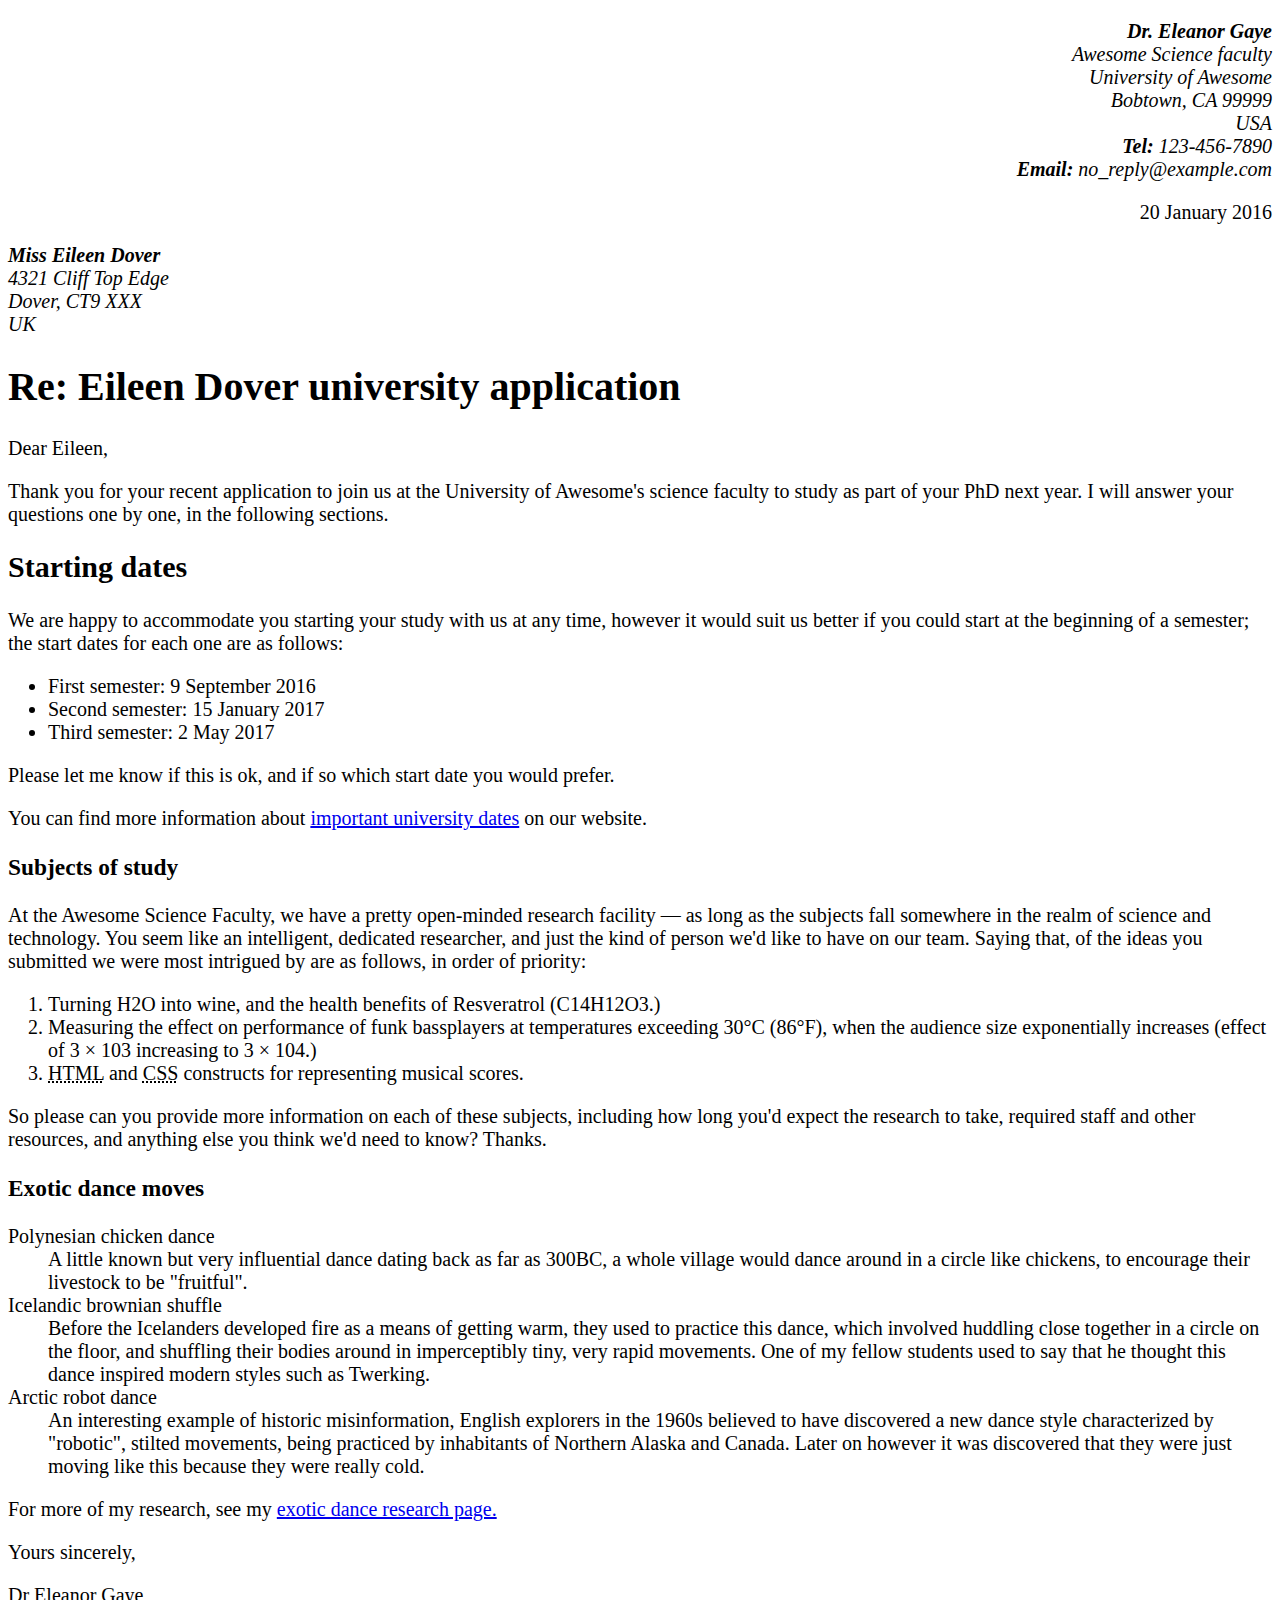
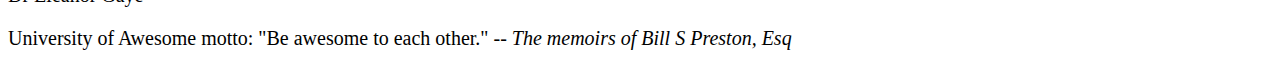
<file: index.html>
<!DOCTYPE html>
<html lang="en">
    <head>
        <meta charset="UTF-8">
        <meta name="author" content="Eleanor Gaye">
        <link rel="stylesheet" href="letter.css">
        <title>Letter</title>
    </head>
    <body>
        <address class="sender-column">
           <p><strong>Dr. Eleanor Gaye</strong><br>

            Awesome Science faculty<br>
            University of Awesome<br>
            Bobtown, CA 99999<br>
            USA<br>
            <strong>Tel:</strong> 123-456-7890<br>
            <strong>Email:</strong> no_reply@example.com
                    </p>

        </address>
        <p class="sender-column"><time datetime="2016-01-20">20 January 2016</time></p>
        
           <address>
            <strong>Miss Eileen Dover</strong><br>
            4321 Cliff Top Edge<br>
            Dover, CT9 XXX<br>
            UK
           </address> 
           <h1>Re: Eileen Dover university application</h1>

           <p>Dear Eileen,</p>

            <p>Thank you for your recent application to join us at the University of Awesome's science faculty to study as part of your PhD next year. I will answer your questions one by one, in the following sections.</p>

            <h2>Starting dates</h2>

            <p>We are happy to accommodate you starting your study with us at any time, however it would suit us better if you could start at the beginning of a semester; the start dates for each one are as follows:
            </p>
            <ul>
                <li>First semester: 9 September 2016</li>
                <li>Second semester: 15 January 2017</li>
                <li>Third semester: 2 May 2017</li>
            </ul>
            <p>Please let me know if this is ok, and if so which start date you would prefer.</p>

            <p>You can find more information about <a href="https://impotant.com">important university dates</a> on our website.</p>

            <h3>Subjects of study</h3>
            
            <p>At the Awesome Science Faculty, we have a pretty open-minded research facility — as long as the subjects fall somewhere in the realm of science and technology. You seem like an intelligent, dedicated researcher, and just the kind of person we'd like to have on our team. Saying that, of the ideas you submitted we were most intrigued by are as follows, in order of priority:
            </p>
            <ol type="1">
                <li>Turning H2O into wine, and the health benefits of Resveratrol (C14H12O3.)</li>
                <li>Measuring the effect on performance of funk bassplayers at temperatures exceeding 30°C (86°F), when the audience size exponentially increases (effect of 3 × 103 increasing to 3 × 104.)</li>
                <li><abbr title="Hypertext Markup Language">HTML</abbr> and <abbr title="Cascading Style Sheet">CSS</abbr> constructs for representing musical scores.</li>

            </ol>
            <p>So please can you provide more information on each of these subjects, including how long you'd expect the research to take, required staff and other resources, and anything else you think we'd need to know? Thanks.
            </p>

            <h3>Exotic dance moves</h3>
            <dl>
                <dt>Polynesian chicken dance</dt>
                <dd>A little known but very influential dance dating back as far as 300BC, a whole village would dance around in a circle like chickens, to encourage their livestock to be "fruitful".</dd>
                <dt>Icelandic brownian shuffle</dt>
                <dd>Before the Icelanders developed fire as a means of getting warm, they used to practice this dance, which involved huddling close together in a circle on the floor, and shuffling their bodies around in imperceptibly tiny, very rapid movements. One of my fellow students used to say that he thought this dance inspired modern styles such as Twerking.</dd>
                <dt>Arctic robot dance</dt>
                <dd>An interesting example of historic misinformation, English explorers in the 1960s believed to have discovered a new dance style characterized by "robotic", stilted movements, being practiced by inhabitants of Northern Alaska and Canada. Later on however it was discovered that they were just moving like this because they were really cold.</dd>

            </dl>

            <p>For more of my research, see my <a href="https://example dance.com">exotic dance research page.</a></p>
            
            <p>Yours sincerely,</p>
            <p>Dr Eleanor Gaye</p>

            <p>University of Awesome motto: "Be awesome to each other." -- <em>The memoirs of Bill S Preston, Esq</em></p>

        

    </body>
</html>
</file>
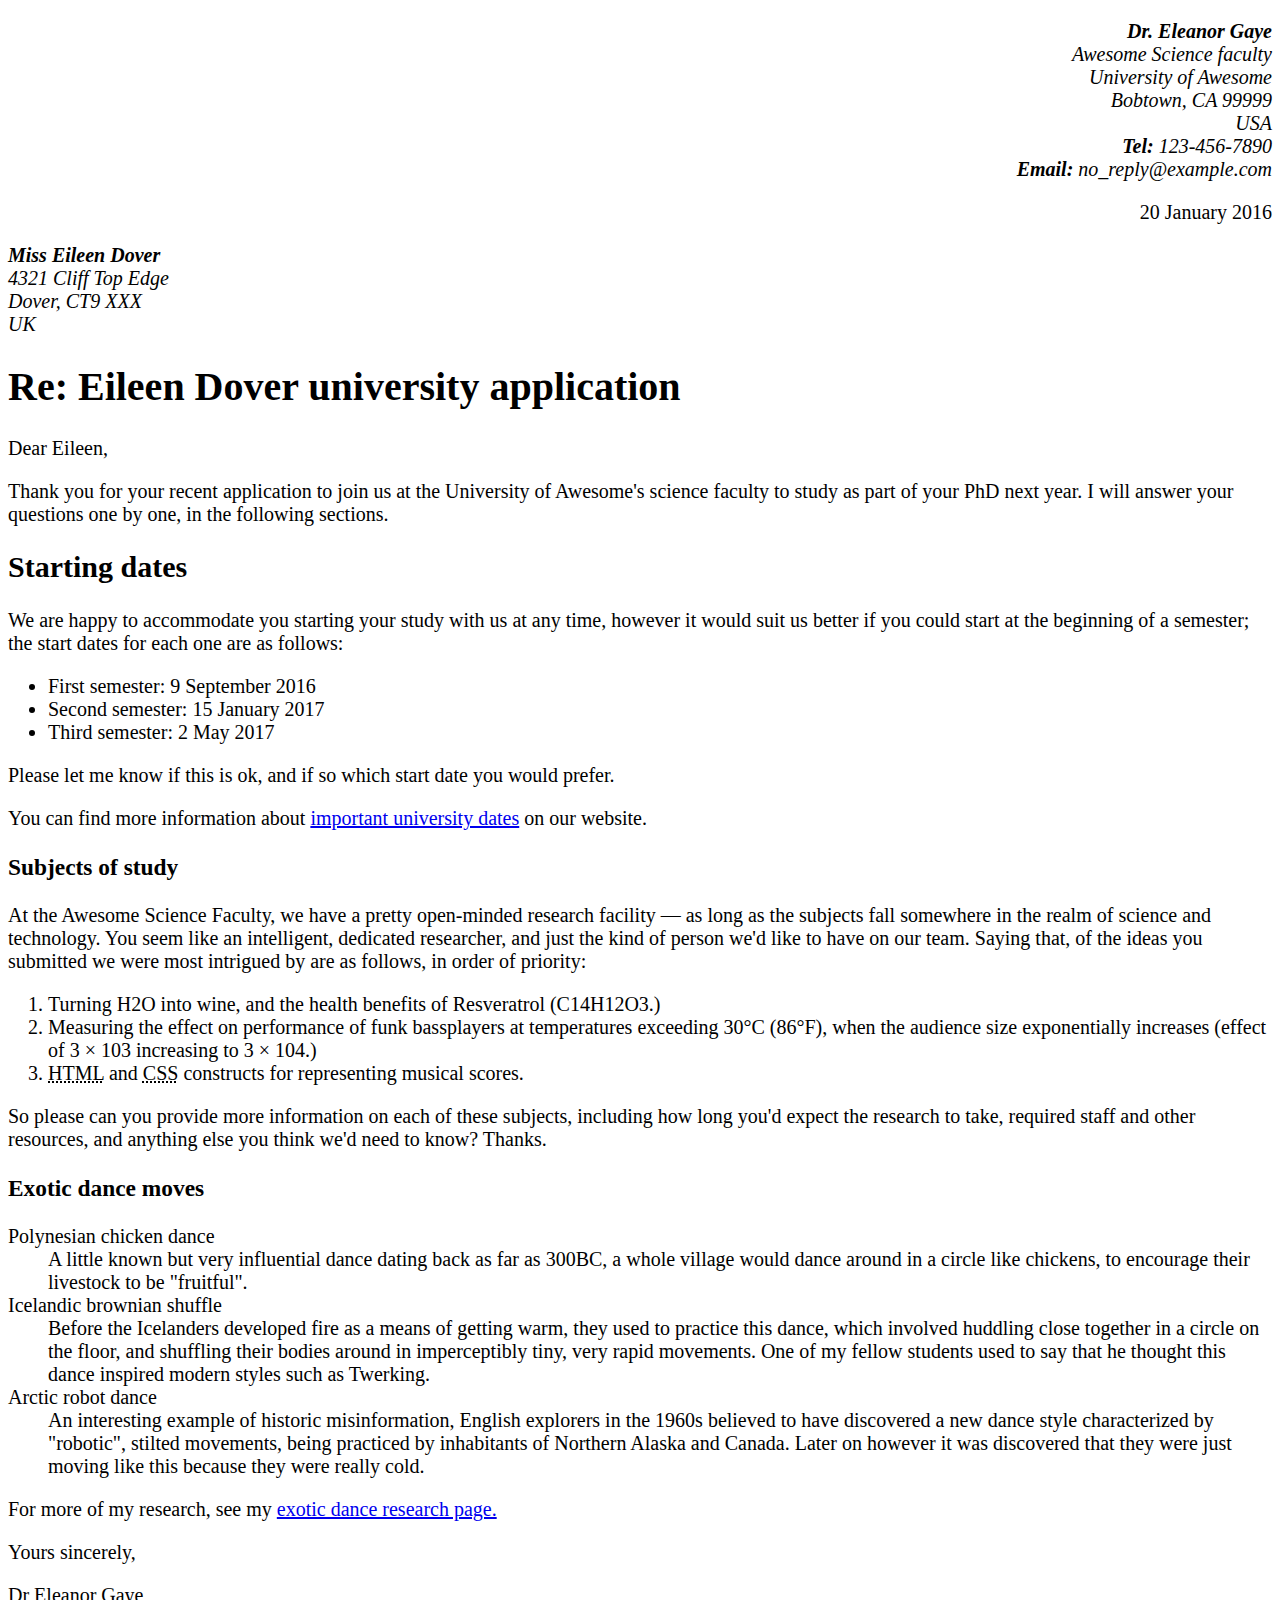
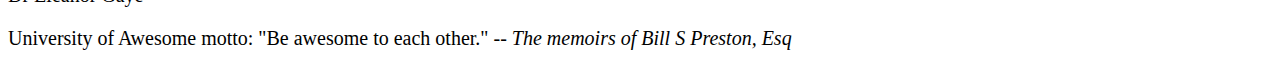
<file: letter.html>
<!DOCTYPE html>
<html lang="en">
    <head>
        <meta charset="UTF-8">
        <meta name="author" content="Eleanor Gaye">
        <link rel="stylesheet" href="letter.css">
        <title>Letter</title>
    </head>
    <body>
        <address class="sender-column">
           <p><strong>Dr. Eleanor Gaye</strong><br>

            Awesome Science faculty<br>
            University of Awesome<br>
            Bobtown, CA 99999<br>
            USA<br>
            <strong>Tel:</strong> 123-456-7890<br>
            <strong>Email:</strong> no_reply@example.com
                    </p>

        </address>
        <p class="sender-column"><time datetime="2016-01-20">20 January 2016</time></p>
        
           <address>
            <strong>Miss Eileen Dover</strong><br>
            4321 Cliff Top Edge<br>
            Dover, CT9 XXX<br>
            UK
           </address> 
           <h1>Re: Eileen Dover university application</h1>

           <p>Dear Eileen,</p>

            <p>Thank you for your recent application to join us at the University of Awesome's science faculty to study as part of your PhD next year. I will answer your questions one by one, in the following sections.</p>

            <h2>Starting dates</h2>

            <p>We are happy to accommodate you starting your study with us at any time, however it would suit us better if you could start at the beginning of a semester; the start dates for each one are as follows:
            </p>
            <ul>
                <li>First semester: 9 September 2016</li>
                <li>Second semester: 15 January 2017</li>
                <li>Third semester: 2 May 2017</li>
            </ul>
            <p>Please let me know if this is ok, and if so which start date you would prefer.</p>

            <p>You can find more information about <a href="https://impotant.com">important university dates</a> on our website.</p>

            <h3>Subjects of study</h3>
            
            <p>At the Awesome Science Faculty, we have a pretty open-minded research facility — as long as the subjects fall somewhere in the realm of science and technology. You seem like an intelligent, dedicated researcher, and just the kind of person we'd like to have on our team. Saying that, of the ideas you submitted we were most intrigued by are as follows, in order of priority:
            </p>
            <ol type="1">
                <li>Turning H2O into wine, and the health benefits of Resveratrol (C14H12O3.)</li>
                <li>Measuring the effect on performance of funk bassplayers at temperatures exceeding 30°C (86°F), when the audience size exponentially increases (effect of 3 × 103 increasing to 3 × 104.)</li>
                <li><abbr title="Hypertext Markup Language">HTML</abbr> and <abbr title="Cascading Style Sheet">CSS</abbr> constructs for representing musical scores.</li>

            </ol>
            <p>So please can you provide more information on each of these subjects, including how long you'd expect the research to take, required staff and other resources, and anything else you think we'd need to know? Thanks.
            </p>

            <h3>Exotic dance moves</h3>
            <dl>
                <dt>Polynesian chicken dance</dt>
                <dd>A little known but very influential dance dating back as far as 300BC, a whole village would dance around in a circle like chickens, to encourage their livestock to be "fruitful".</dd>
                <dt>Icelandic brownian shuffle</dt>
                <dd>Before the Icelanders developed fire as a means of getting warm, they used to practice this dance, which involved huddling close together in a circle on the floor, and shuffling their bodies around in imperceptibly tiny, very rapid movements. One of my fellow students used to say that he thought this dance inspired modern styles such as Twerking.</dd>
                <dt>Arctic robot dance</dt>
                <dd>An interesting example of historic misinformation, English explorers in the 1960s believed to have discovered a new dance style characterized by "robotic", stilted movements, being practiced by inhabitants of Northern Alaska and Canada. Later on however it was discovered that they were just moving like this because they were really cold.</dd>

            </dl>

            <p>For more of my research, see my <a href="https://example dance.com">exotic dance research page.</a></p>
            
            <p>Yours sincerely,</p>
            <p>Dr Eleanor Gaye</p>

            <p>University of Awesome motto: "Be awesome to each other." -- <em>The memoirs of Bill S Preston, Esq</em></p>

        

    </body>
</html>
</file>
<file: letter.css>
.sender-column{
    text-align:right;
    }
    body{
        font-size:20px;
    }
</file>
